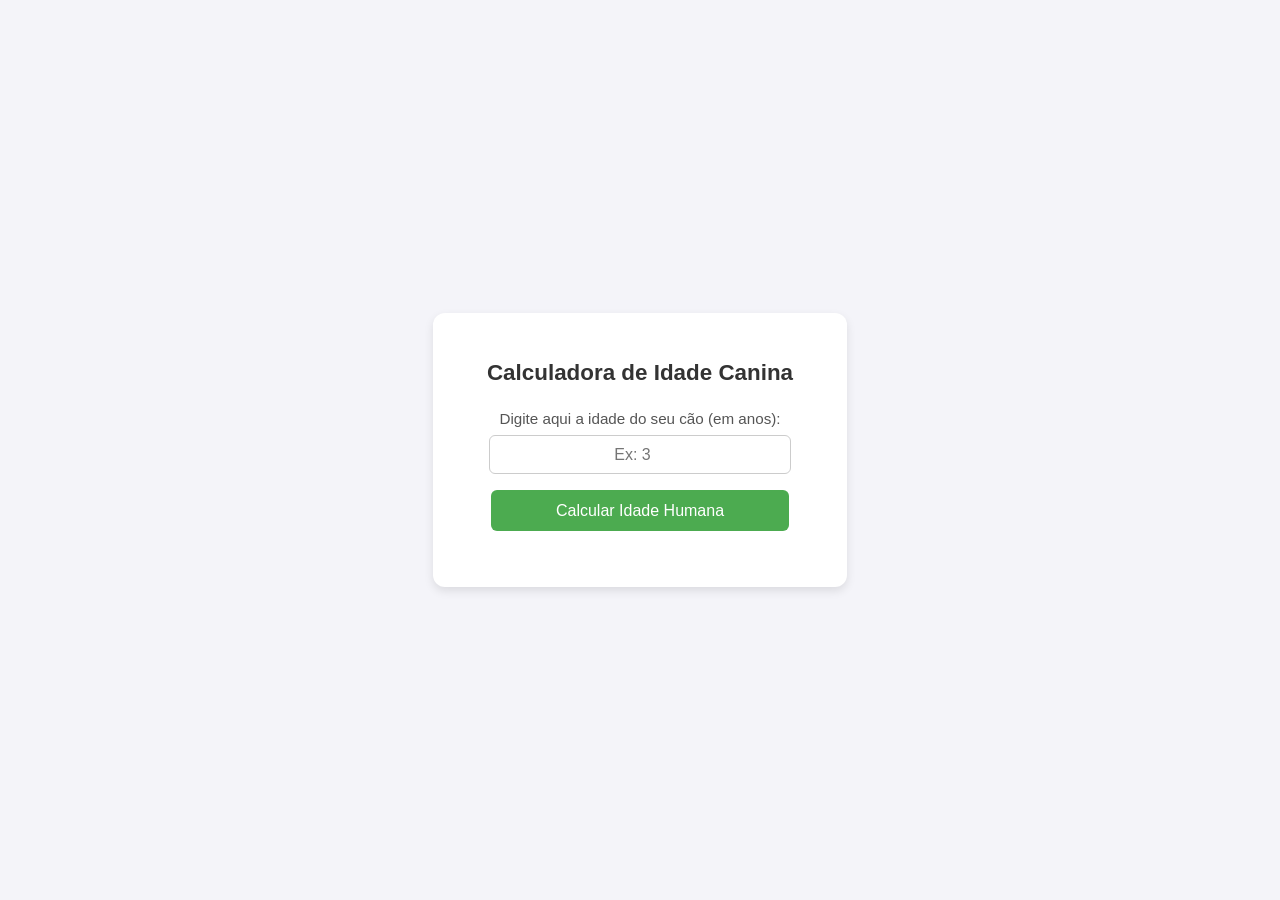
<file: Iniciante/Calculadora de idade de cachorros/index.html>
<!DOCTYPE html>
<html lang="pt-BR">
<head>
  <meta charset="UTF-8">
  <meta name="viewport" content="width=device-width, initial-scale=1.0">
  <title>Calculadora de Idade Canina</title>
  <link rel="stylesheet" href="style.css">
</head>
<body>
  <div class="container">
    <h1>Calculadora de Idade Canina</h1>
    
    <label for="idadeCanina">Digite aqui a idade do seu cão (em anos):</label>
    <input type="number" id="idadeCanina" placeholder="Ex: 3" min="1" max="30">

    <button onclick="calcularIdade()">Calcular Idade Humana</button>

    <div id="resultado" class="resultado"></div>
  </div>

  <script src="index.js"></script>
</body>
</html>
</file>
<file: Iniciante/Calculadora de idade de cachorros/style.css>
body {
  font-family: Arial, sans-serif;
  background-color: #f4f4f9;
  display: flex;
  justify-content: center;
  align-items: center;
  height: 100vh;
  margin: 0;
}

.container {
  background: white;
  padding: 2rem;
  border-radius: 12px;
  box-shadow: 0 4px 10px rgba(0, 0, 0, 0.1);
  text-align: center;
  max-width: 350px;
  width: 100%;
}

h1 {
  font-size: 1.4rem;
  margin-bottom: 1.5rem;
  color: #333;
}

label {
  display: block;
  margin-bottom: 0.5rem;
  color: #555;
  font-size: 0.95rem;
}

input {
  width: 80%;
  padding: 0.6rem;
  font-size: 1rem;
  border: 1px solid #ccc;
  border-radius: 6px;
  margin-bottom: 1rem;
  text-align: center;
}

button {
  width: 85%;
  padding: 0.7rem;
  background-color: #4cab50;
  color: white;
  border: none;
  border-radius: 6px;
  font-size: 1rem;
  cursor: pointer;
  transition: background 0.2s;
}

button:hover {
  background-color: #45a049;
}

.resultado {
  margin-top: 1.5rem;
  font-size: 1.1rem;
}
</file>
